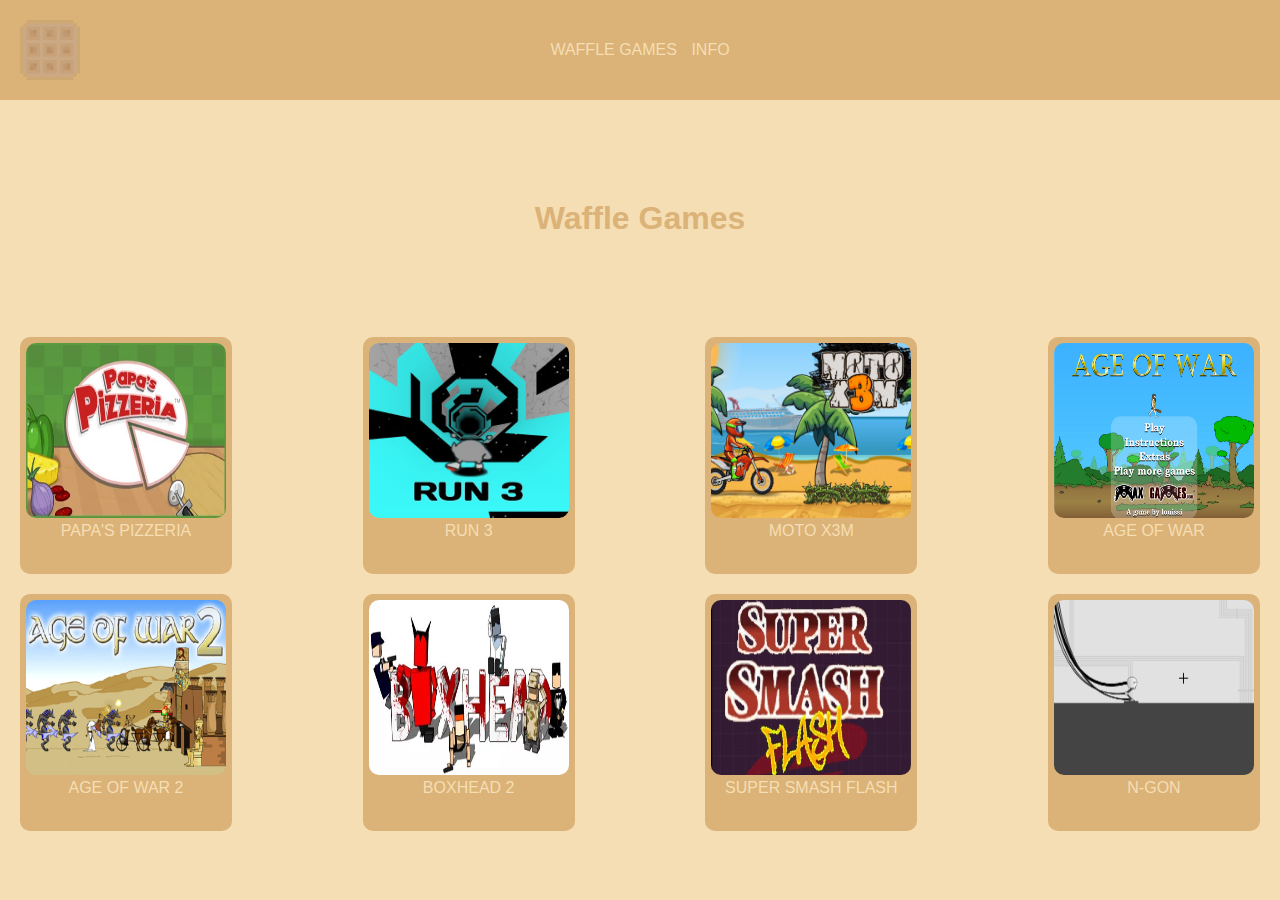
<file: index.html>
<!DOCTYPE html>
<html lang="en">
  <head>
    <meta charset="UTF-8" />
    <meta name="viewport" content="width=device-width, initial-scale=1.0" />
    <meta http-equiv="X-UA-Compatible" content="ie=edge" />
    <title>Waffle Games</title>
    <link rel="stylesheet" href="style.css" />
  </head>
  <body>
    <h1></h1>
    <div class="banner">
      <header class="header-main">
        <div class="header-main-logo">
          <img src="/img/waffle_logo.png" alt="" width="60" height="60" />
        </div>
        <div class="navbar">
          <li><a href="index.html">Waffle Games</a></li>
          <li><a href="">Info</a></li>
        </div>
      </header>
      <h1 class="title">Waffle Games</h1>

      <!-- First row of game containers -->
      <div class="game-row">
        <div class="game-container">
          <img
            src="/img/Logo-Pizzeria.png"
            alt="Papa's Pizzeria"
            width="200"
            height="200"
          />
          <a href="/game_files/papas_pizzeria/papas_pizzeria.html"
            >Papa's Pizzeria</a
          >
        </div>

        <div class="game-container-2">
          <img src="img/run-3.jpg" alt="Run 3" width="200" height="200" />
          <a href="game_files/run-3/run-3.html">Run 3</a>
        </div>

        <div class="game-container">
          <img src="img/motox3m.png" alt="moto x3m" width="200" height="200" />
          <a href="game_files/motox3m/motox3m.html">moto x3m</a>
        </div>

        <div class="game-container-2">
          <img
            src="img/age-of-war.png"
            alt="age of war"
            width="200"
            height="200"
          />
          <a href="game_files/age_of_war/age_of_war.html">age of war</a>
        </div>
      </div>

      <!-- Second row of game containers -->
      <div class="game-row">
        <div class="game-container">
          <img
            src="img/age-of-war-2.png"
            alt="Game 3"
            width="200"
            height="200"
          />
          <a href="game_files/age_of_war_2/age_of_war_2.html">age of war 2</a>
        </div>

        <div class="game-container-2">
          <img
            src="img/boxhead2.png"
            alt="boxhead 2"
            width="200"
            height="200"
          />
          <a href="game_files/boxhead2/boxhead2.html">boxhead 2</a>
        </div>

        <div class="game-container">
          <img
            src="img/super-smash-flash.png"
            alt="super smash flash"
            width="200"
            height="200"
          />
          <a href="game_files/super-smash-flash/super-smash-flash.html"
            >super smash flash</a
          >
        </div>

        <div class="game-container-2">
          <img src="img/n-gon.png" alt="n-gon" width="200" height="200" />
          <a href="game_files/n-gon/n-gon.html">n-gon</a>
        </div>
      </div>
    </div>
  </body>
</html>
</file>
<file: style.css>
/* Reset and basic styles */
* {
  margin: 0;
  padding: 0;
  font-family: Arial, Helvetica, sans-serif;
}

html,
body {
  height: 100%;
  margin: 0;
  padding: 0;
  background-color: wheat; /* Set your desired background color here */
}

/* Common styles for title and banner */
.title {
  text-align: center;
  display: flex;
  align-items: center;
  justify-content: center;
  margin: 100px;
  color: #dbb277;
}

.banner {
  width: 100%;
  height: 100vh;
  background-color: wheat;
  background-size: cover;
  background-position: center;
}

/* Header styles */
.header-main {
  width: 100%;
  height: 100px;
  background-color: #dbb277;
}

.header-main-logo {
  padding: 20px;
  height: 1px; /* This looks like it may be an issue; consider removing it */
}

/* Navigation menu */
.navbar {
  width: 14%;
  /* Avoid using fixed margin-right values, use auto for centering */
  margin: 0 auto;
  padding: 0 95px;
  display: flex;
  align-items: center;
  justify-content: space-between;
  list-style: none;
}

/* Move navbar text to the left */
.navbar li:first-child {
  margin-right: auto;
}

/* Links */
.navbar a {
  text-decoration: none;
  color: wheat;
  text-transform: uppercase;
}

/* Flex container for game containers */
.game-row {
  display: flex;
  justify-content: space-between; /* Distribute items in a row */
  margin: 20px; /* Adjust margin as needed */
}

/* Game container styles (Consider using a common class for both containers) */
.game-container,
.game-container-2 {
  background-color: #dbb277;
  border-radius: 10px;
  padding: 6px;
  transition-duration: 0.3s;
  transform: translate(0px, 0px);
  width: calc(
    225px - 25px
  ); /* Each container takes 50% width minus some margin */
  height: 225px;
  cursor: pointer;
}

/* Game container image styles (Common styles for both containers) */
.game-container img,
.game-container-2 img {
  border-radius: 10px;
  width: 100%;
  height: 175px;
  max-height: 175px; /* Set a maximum height to avoid stretching */
}

/* Game container link styles (Common styles for both containers) */
.game-container a,
.game-container-2 a {
  margin-left: auto;
  margin-right: auto;
  display: block;
  text-align: center;
  text-decoration: none;
  color: wheat;
  text-transform: uppercase;
}

/* Hover effect (Common styles for both containers) */
.game-container:hover,
.game-container-2:hover {
  transition-duration: 0.3s;
  transform: translate(0px, -10px);
}
</file>
